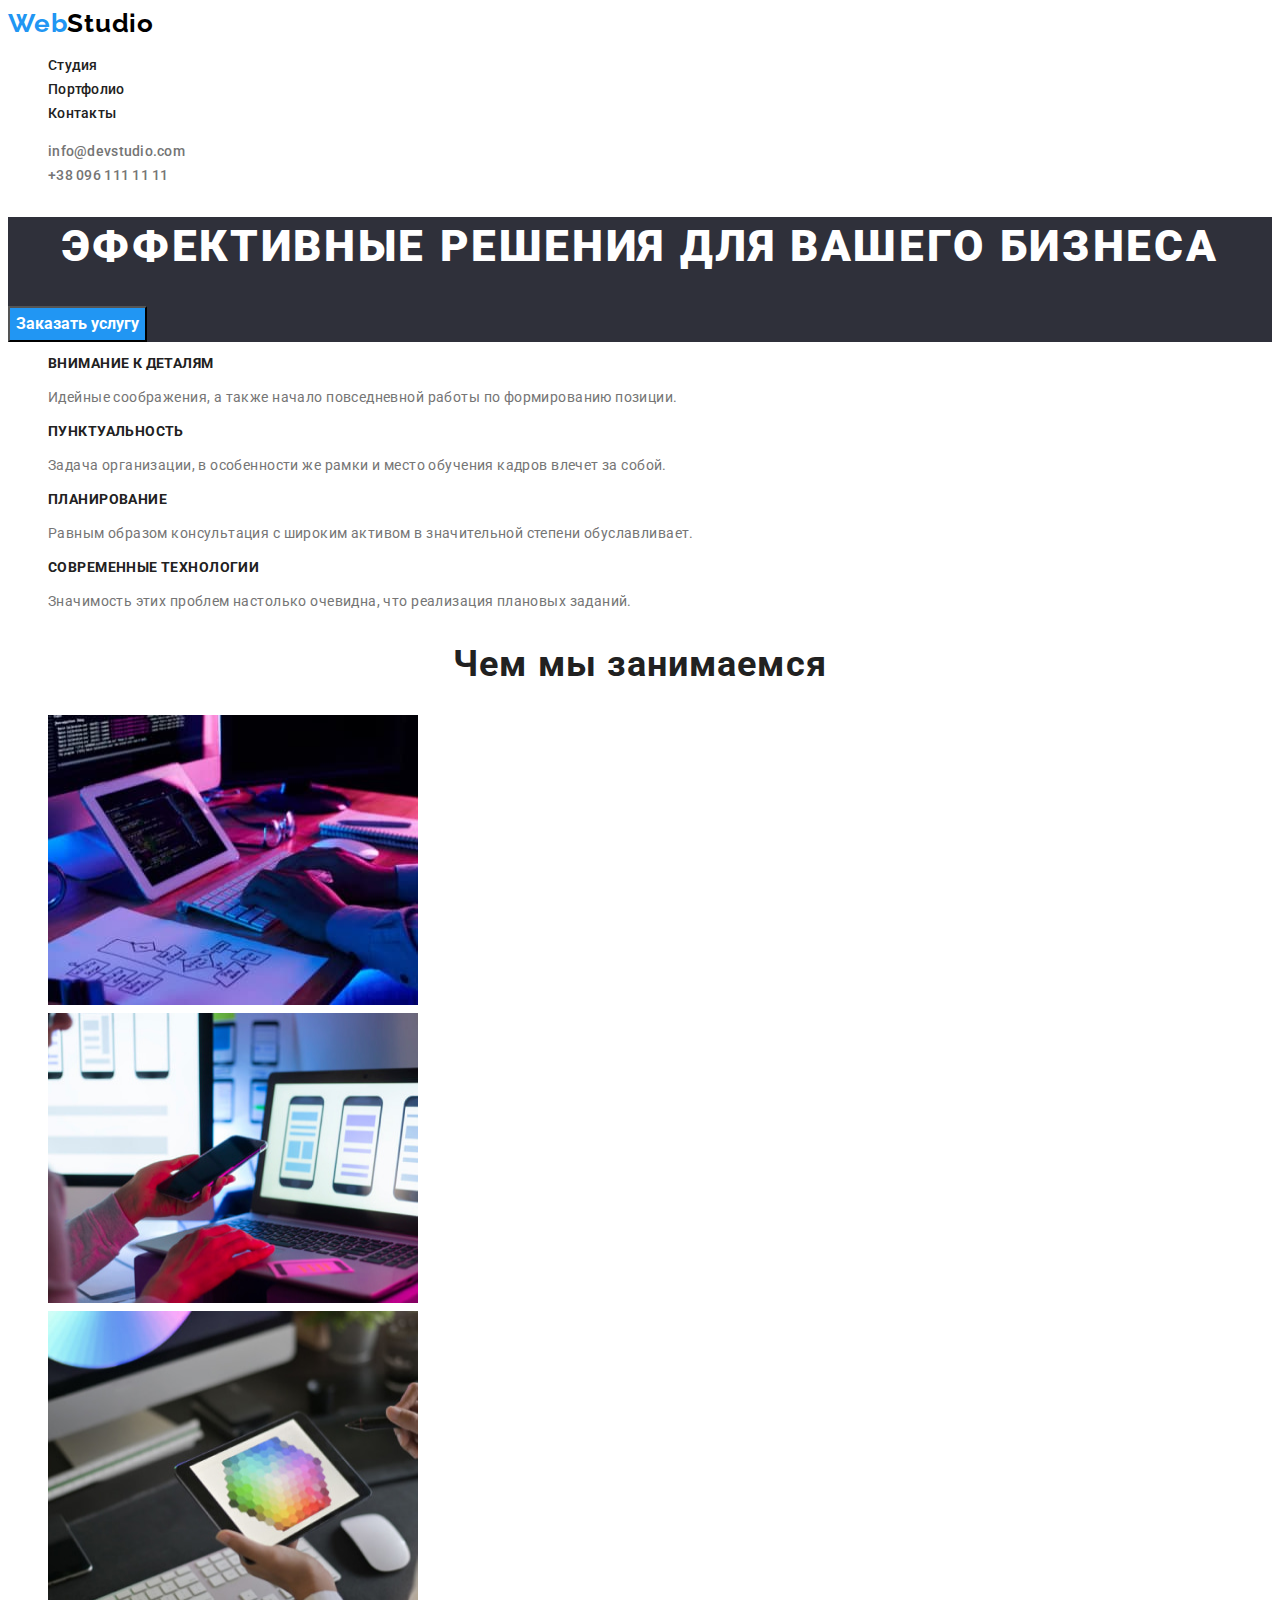
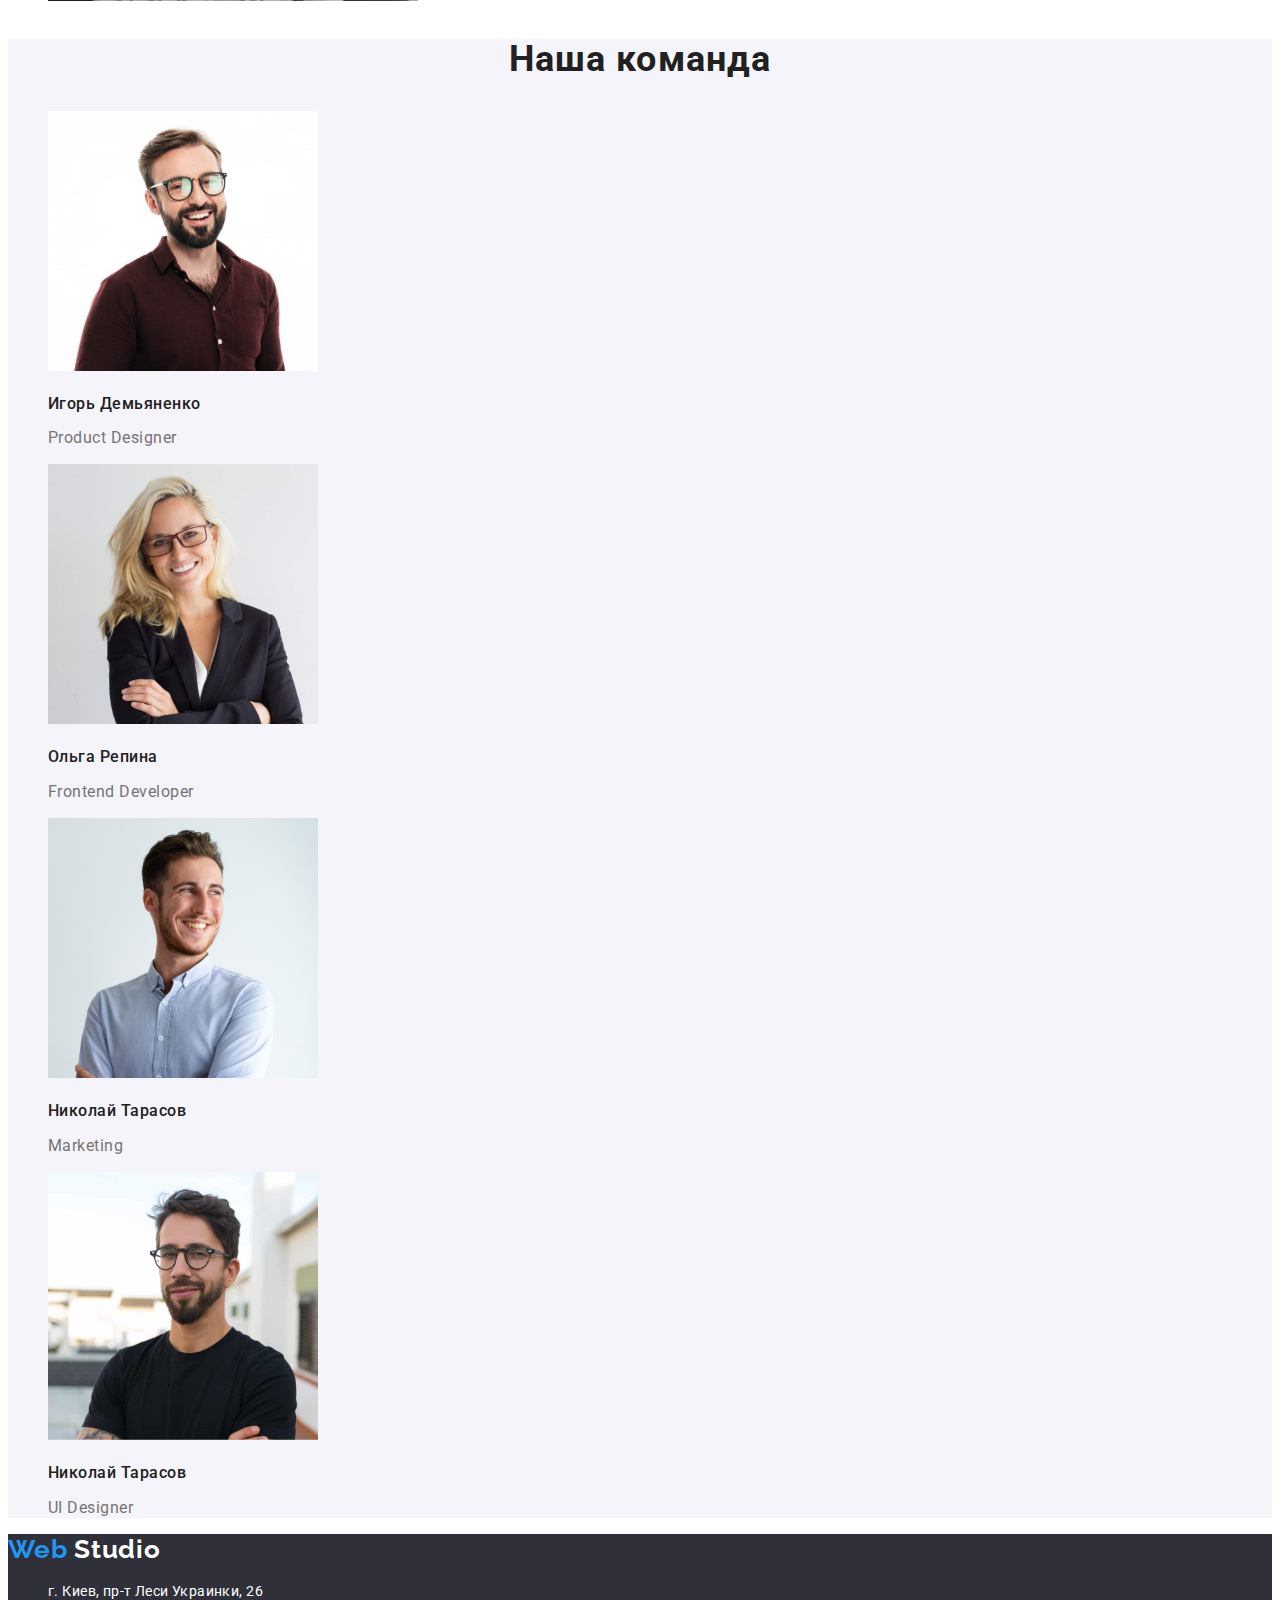
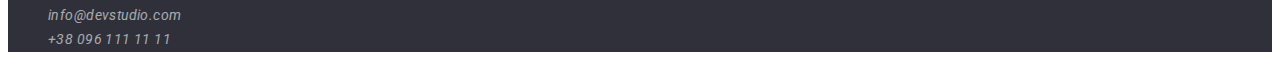
<file: index.html>
<!DOCTYPE html>
<html lang="ru">
<head>
    <meta charset="UTF-8">
    <meta http-equiv="X-UA-Compatible" content="IE=edge">
    <meta name="viewport" content="width=device-width, initial-scale=1.0">
    <title>Document</title>
    <link rel="preconnect" href="https://fonts.googleapis.com">
    <link rel="preconnect" href="https://fonts.gstatic.com" crossorigin>
    <link href="https://fonts.googleapis.com/css2?family=Raleway:wght@700&family=Roboto:wght@400;500;700;900&display=swap" rel="stylesheet">
      <link rel="stylesheet" href="./css/styles.css">
</head>
<body>
    <!-- Шапка -->
  <header class="header">
      <a class="logo link" href="./index.html"><span class="logo-element">Web</span>Studio</a>
    <!-- Новігація сайта -->
    <nav class="nav">
        <ul class="nav-list">
            <li class="nav-item">
                <a class="nav-link link" href="./index.html">Студия</a></li>
            <li class="nav-item">
                <a class="nav-link link" href="./portfolio.html">Портфолио</a></li>
            <li class="nav-item">
                <a class="nav-link link" href="">Контакты</a></li>
        </ul>
    </nav>
    <ul class="header-list">
        <li class="header-item">
            <a class="header-email link" href="mailto:info@devstudio.com">info@devstudio.com</a></li>
        <li class="header-item">
            <a class="header-phone link" href="tel:+380961111111">+38 096 111 11 11</a></li>
    </ul>
  </header>
  <!-- Универсальный контент -->
  <main>
      <!-- Герой -->
    <section class="hero">
        <h1 class="hero-title">Эффективные решения для вашего бизнеса</h1>
        <button class="hero-button" type="button">Заказать услугу</button>
    </section>
    <!-- Особенности-->
    <section class="features"> 
        <h2 hidden> Наши особенности</h2>
        <ul class="features-list">
            <li class="features-item">
                <h3 class="features-title">Внимание к деталям</h3>
                <p class="features-text">Идейные соображения, а также начало повседневной работы по формированию позиции.</p>
            </li>
            <li class="features-item" >
                <h3 class="features-title">Пунктуальность</h3>
                <p class="features-text">Задача организации, в особенности же рамки и место обучения кадров влечет за собой.</p>
            </li>
            <li class="features-item">
                <h3 class="features-title">Планирование</h3>
                <p class="features-text">Равным образом консультация с широким активом в значительной степени обуславливает.</p>
            </li>
            <li class="features-item">
                <h3 class="features-title">Современные технологии</h3>
                <p class="features-text">Значимость этих проблем настолько очевидна, что реализация плановых заданий.</p>
            </li>
            
        </ul>
    </section>
    <!-- Чем мы занимаемся -->
    <section class="occupation">
        <h2 class="section-title">Чем мы занимаемся</h2>
        <ul class="occupation-list">
            <li  class="occupation-item">
                <img class="occupation-img" src="./images/box1.jpg"
                alt="роботаем на компьютере"
                width="370" height="290">
            </li>
            <li class="occupation-item">
                <img class="occupation-img" src="./images/box2.jpg" alt="роботаем на компьютере" width="370" height="290">
            </li>
            <li class="occupation-item">
                <img class="occupation-img" src="./images/box3.jpg" alt="роботаем на компьютере" width="370" height="290">
            </li>
        </ul>
    </section>
    <!-- Наша команда -->
    <section class="team">
        <h2 class="section-title">Наша команда</h2>
        <ul class="team-list">
            <li class="team-item">
                <img class="team-img" src="./images/img4.jpg" alt="Игорь Демьяненко" width="270">
                <h3 class="team-caption">Игорь Демьяненко</h3>
                <p class="team-text">Product Designer</p>
            </li>
            <li class="team-item">
                <img class="team-img" src="./images/img5.jpg" alt="Ольга Репина" width="270">
                <h3 class="team-caption">Ольга Репина</h3>
                <p class="team-text">Frontend Developer</p>
            </li>
            <li class="team-item">
                <img class="team-img" src="./images/img6.jpg" alt="Николай Тарасов" width="270">
                <h3 class="team-caption">Николай Тарасов</h3>
                <p class="team-text">Marketing</p>
            </li>
            <li class="team-item">
                <img class="team-img" src="./images/img7.jpg" alt="Николай Тарасов" width="270">
                <h3 class="team-caption">Николай Тарасов</h3>
                <p class="team-text">UI Designer</p>
            </li>
        </ul>
    </section>
  </main>
  <!-- Подвал -->
  <footer class="footer">
    <a class="logo link footer-logo" href="./index.html"><span class="logo-element">Web</span>
    Studio</a>
    <address class="footer-address">
    <ul class="footer-list">
        <li class="footer-item">
            <a class="footer-address-link link" href="https://www.google.com.ua/maps/place/%D0%B1%D1%83%D0%BB.+%D0%9B%D0%B5%D1%81%D0%B8+%D0%A3%D0%BA%D1%80%D0%B0%D0%B8%D0%BD%D0%BA%D0%B8,+26,+%D0%9A%D0%B8%D0%B5%D0%B2,+02000/@50.4265841,30.5361971,17z/data=!4m13!1m7!3m6!1s0x40d4cf0e033ecbe9:0x57a4dffefec77da0!2z0LHRg9C7LiDQm9C10YHQuCDQo9C60YDQsNC40L3QutC4LCAyNiwg0JrQuNC10LIsIDAyMDAw!3b1!8m2!3d50.4265807!4d30.5383858!3m4!1s0x40d4cf0e033ecbe9:0x57a4dffefec77da0!8m2!3d50.4265807!4d30.5383858">г. Киев, пр-т Леси Украинки, 26</a></li>
        <li class="footer-item"> 
            <a class="footer-email link" href="mailto:info@devstudio.com">info@devstudio.com</a><br> </li>
        <li class="footer-item">
            <a class="footer-phone link" href="tel:+380961111111">+38 096 111 11 11</a></li>
    </ul>
    </address>
  </footer>    
</body>
</html>
</file>
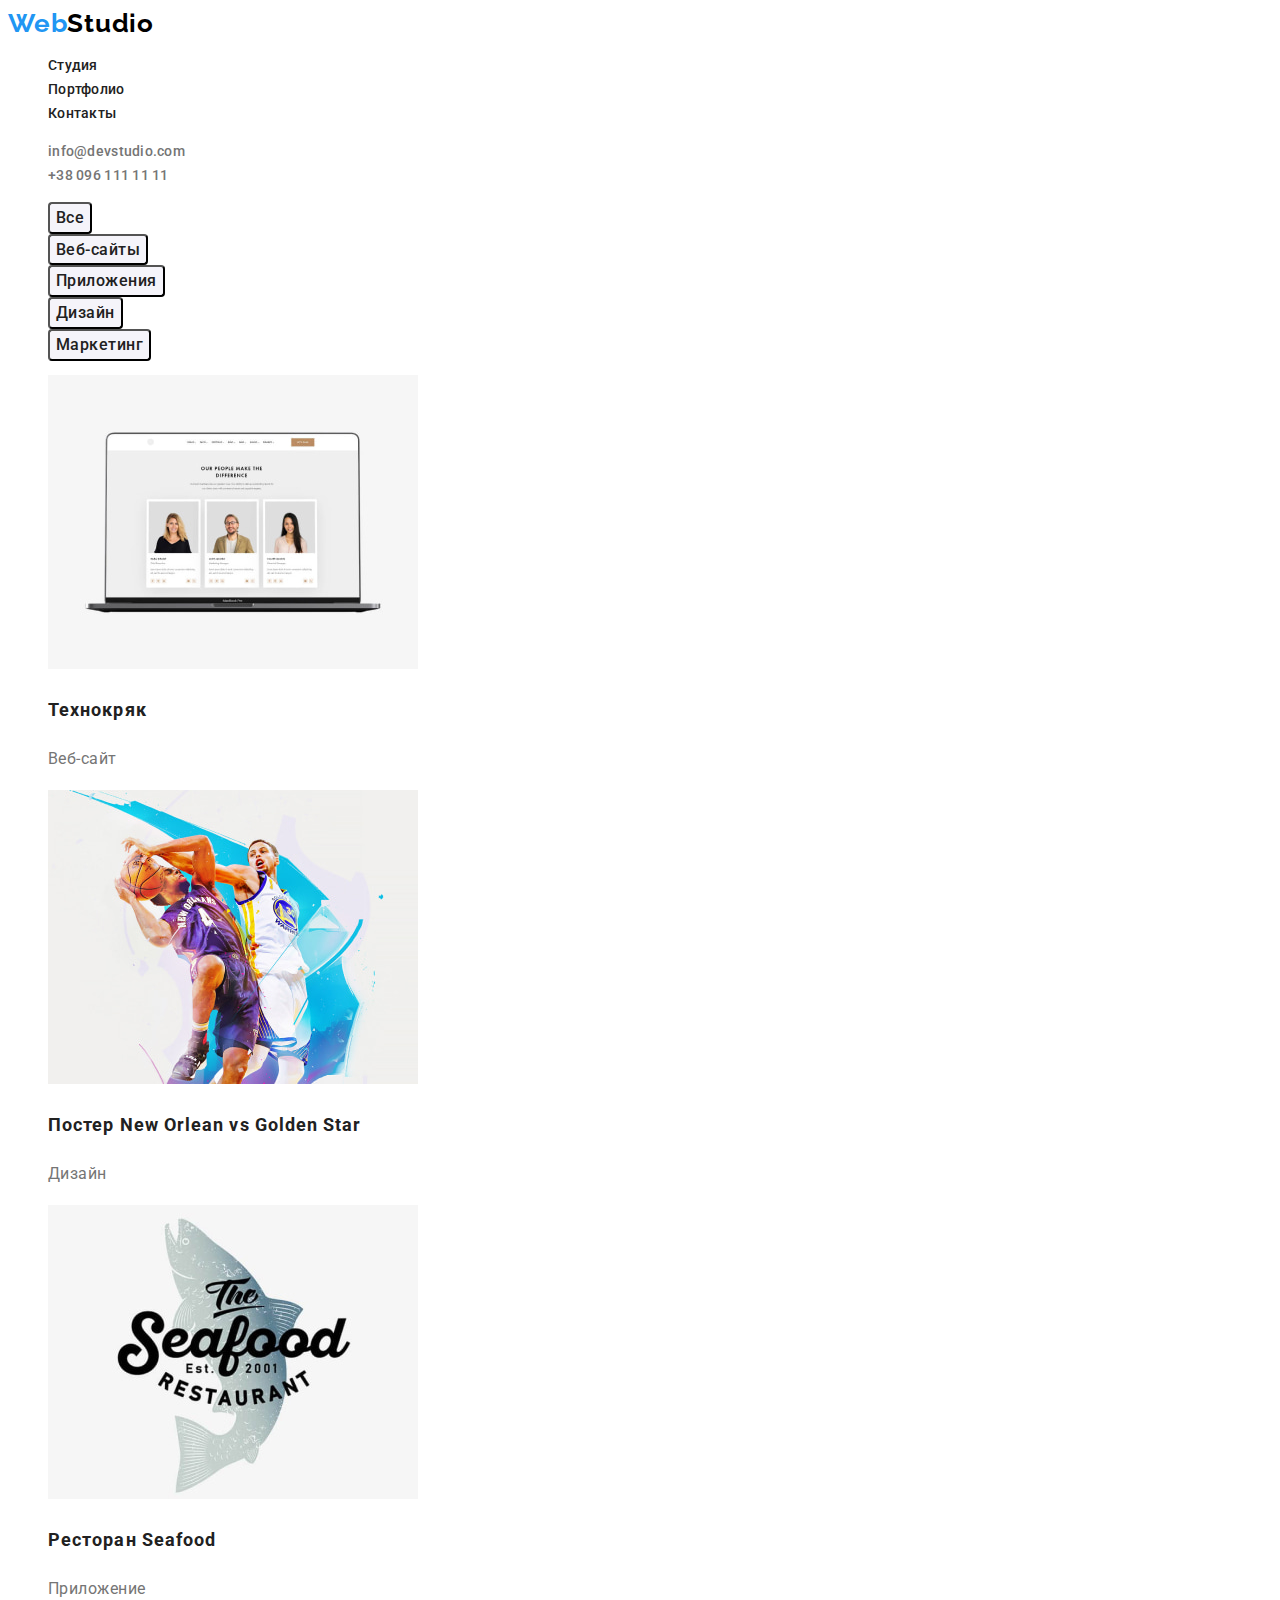
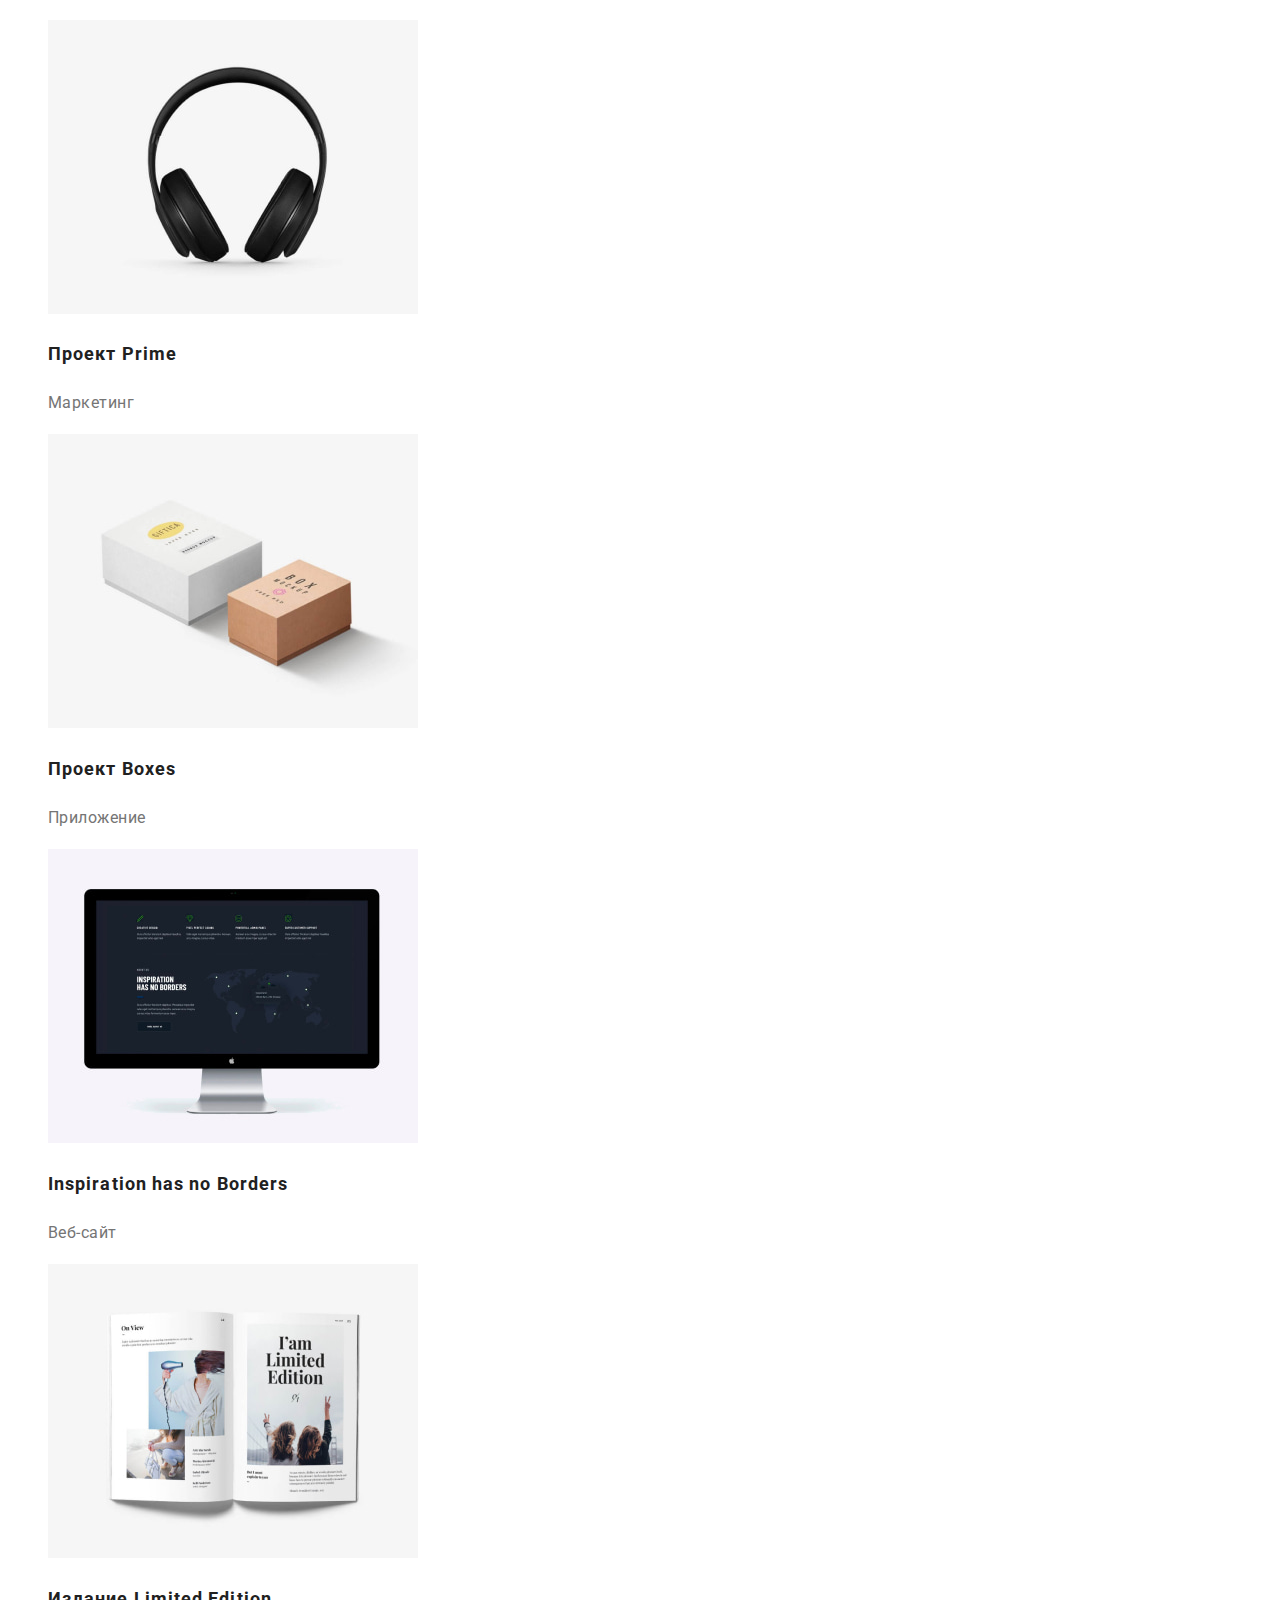
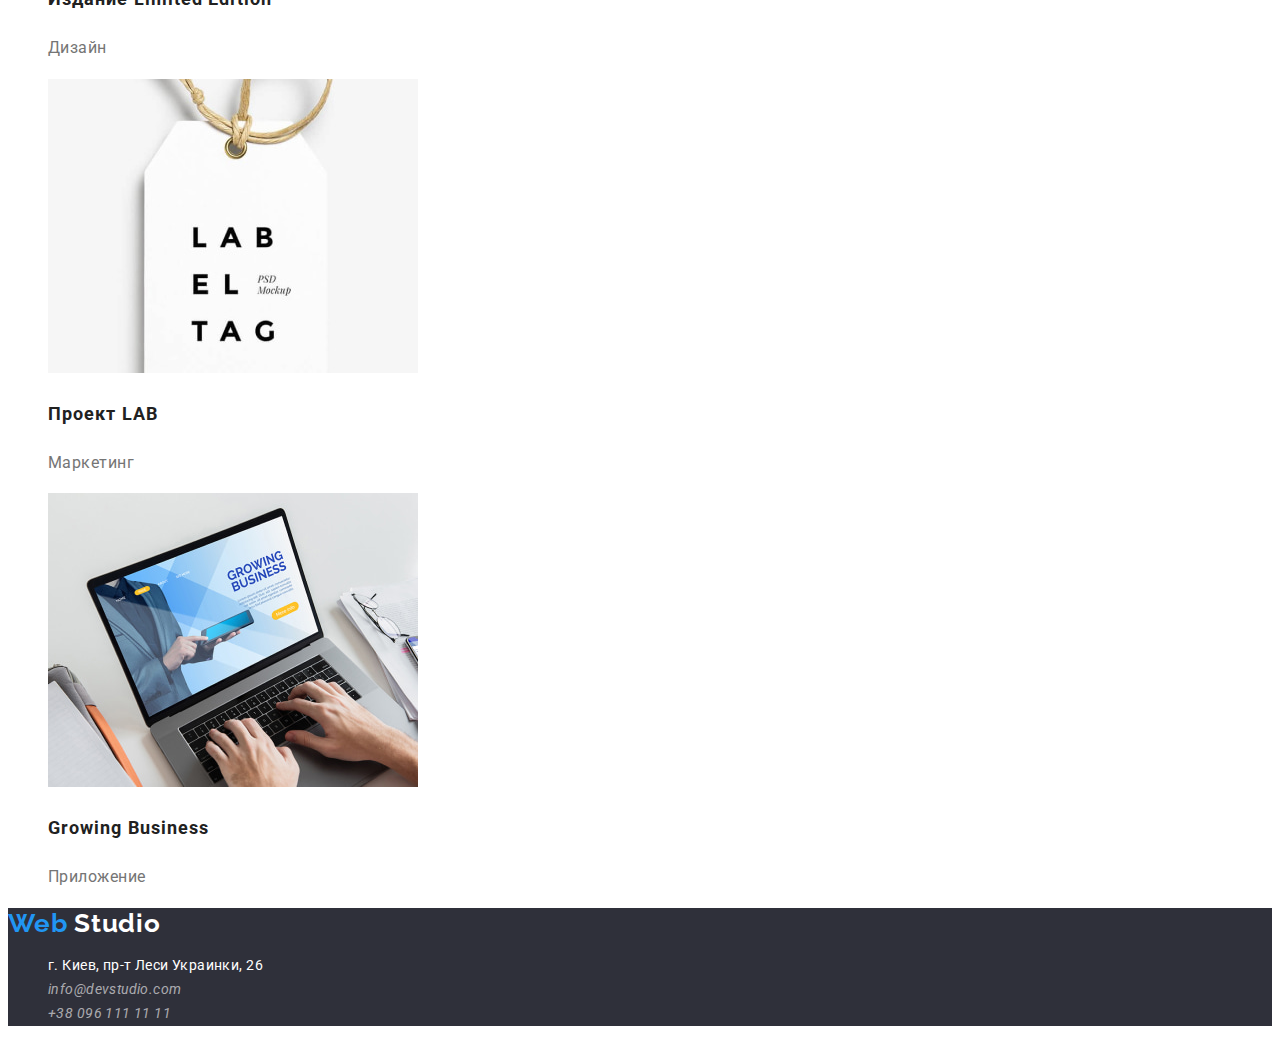
<file: portfolio.html>
<!DOCTYPE html>
<html lang="ru">

<head>
    <meta charset="UTF-8">
    <meta http-equiv="X-UA-Compatible" content="IE=edge">
    <meta name="viewport" content="width=device-width, initial-scale=1.0">
    <title>Document</title>
    <link rel="preconnect" href="https://fonts.googleapis.com">
    <link rel="preconnect" href="https://fonts.gstatic.com" crossorigin>
    <link href="https://fonts.googleapis.com/css2?family=Raleway:wght@700&family=Roboto:wght@400;500;700;900&display=swap" rel="stylesheet">
     <link rel="stylesheet" href="./css/styles.css">
</head>

<body>
    <!-- Шапка -->
    <header class="header">
        <a class="logo link" href="./index.html"><span class="logo-element">Web</span>Studio</a>
      <!-- Новігація сайта -->
      <nav class="nav">
          <ul class="nav-list">
              <li class="nav-item">
                  <a class="nav-link link" href="./index.html">Студия</a></li>
              <li class="nav-item">
                  <a class="nav-link link" href="./portfolio.html">Портфолио</a></li>
              <li class="nav-item">
                  <a class="nav-link link" href="">Контакты</a></li>
          </ul>
      </nav>
      <ul class="header-list">
          <li class="header-item">
              <a class="header-email link" href="mailto:info@devstudio.com">info@devstudio.com</a></li>
          <li class="header-item">
              <a class="header-phone link" href="tel:+380961111111">+38 096 111 11 11</a></li>
      </ul>
    </header>
    <!-- Универсальный контент -->
    <main>
        <!-- Наши работы -->
        <section class="work">
            <h1 hidden>Наши работы</h1>
            <ul class="work-filter">
                <li class="filter-item"> 
                    <button class="filter-button" type="button">Все</button></li>
                <li class="filter-item">
                     <button class="filter-button" type="button">Веб-сайты</button></li>
                <li class="filter-item">
                     <button class="filter-button" type="button">Приложения</button></li>
                <li class="filter-item">
                     <button class="filter-button" type="button">Дизайн</button></li>
                <li class="filter-item">
                     <button class="filter-button" type="button">Маркетинг</button></li>              
             </ul>
             <ul class="work-list">
                 <li class="work-item">
                    <img class="work-img" src="./images/portfolio/img1.jpg" alt="Технокряк" width="370">
                    <h2 class="work-caption">Технокряк</h2>
                    <p class="work-text">Веб-сайт</p>                
                </li>
                <li class="work-item">
                    <img class="work-img" src="./images/portfolio/img2.jpg" alt="Постер New Orlean vs Golden Star" width="370">
                    <h2 class="work-caption">Постер New Orlean vs Golden Star</h2>
                    <p class="work-text">Дизайн</p>
                </li>
                <li class="work-item">
                    <img class="work-img" src="./images/portfolio/img3.jpg" alt="Название ресторана" width="370">
                    <h2 class="work-caption">Ресторан Seafood</h2>
                    <p class="work-text">Приложение</p>
                </li>
                <li class="work-item">
                    <img class="work-img" src="./images/portfolio/img4.jpg" alt="Наушники" width="370">
                    <h2 class="work-caption">Проект Prime</h2>
                    <p class="work-text">Маркетинг</p>
                </li>
                <li class="work-item">
                    <img class="work-img" src="./images/portfolio/img5.jpg" alt="Коробки" width="370">
                    <h2 class="work-caption">Проект Boxes</h2>
                    <p class="work-text">Приложение</p>
                </li>
                <li class="work-item">
                    <img class="work-img" src="./images/portfolio/img6.jpg" alt="Монитор" width="370">
                    <h2 class="work-caption">Inspiration has no Borders</h2>
                    <p class="work-text">Веб-сайт</p>
                </li>
                <li class="work-item">
                    <img class="work-img" src="./images/portfolio/img7.jpg" alt="Книга" width="370">
                    <h2 class="work-caption">Издание Limited Edition</h2>
                    <p class="work-text">Дизайн</p>
                </li>
                <li class="work-item">
                    <img class="work-img" src="./images/portfolio/img8.jpg" alt="Етикетка" width="370">
                    <h2 class="work-caption">Проект LAB</h2>
                    <p class="work-text">Маркетинг</p>
                </li>
                <li class="work-item">
                    <img class="work-img" src="./images/portfolio/img9.jpg" alt="Робота за ноутбуком" width="370">
                    <h2 class="work-caption">Growing Business</h2>
                    <p class="work-text">Приложение</p>
                </li>
             </ul>
        </section>
      </main>
    <!-- Подвал -->
    <footer class="footer">
        <a class="logo link footer-logo" href="./index.html"><span class="logo-element">Web</span>
        Studio</a>
        <address class="footer-address">
        <ul class="footer-list">
            <li class="footer-item">
                <a class="footer-address-link link" href="https://www.google.com.ua/maps/place/%D0%B1%D1%83%D0%BB.+%D0%9B%D0%B5%D1%81%D0%B8+%D0%A3%D0%BA%D1%80%D0%B0%D0%B8%D0%BD%D0%BA%D0%B8,+26,+%D0%9A%D0%B8%D0%B5%D0%B2,+02000/@50.4265841,30.5361971,17z/data=!4m13!1m7!3m6!1s0x40d4cf0e033ecbe9:0x57a4dffefec77da0!2z0LHRg9C7LiDQm9C10YHQuCDQo9C60YDQsNC40L3QutC4LCAyNiwg0JrQuNC10LIsIDAyMDAw!3b1!8m2!3d50.4265807!4d30.5383858!3m4!1s0x40d4cf0e033ecbe9:0x57a4dffefec77da0!8m2!3d50.4265807!4d30.5383858">г. Киев, пр-т Леси Украинки, 26</a></li>
            <li class="footer-item"> 
                <a class="footer-email link" href="mailto:info@devstudio.com">info@devstudio.com</a><br> </li>
            <li class="footer-item">
                <a class="footer-phone link" href="tel:+380961111111">+38 096 111 11 11</a></li>
        </ul>
        </address>
      </footer>
</body>
</html>
</file>
<file: css/styles.css>
:root {
  /* Основные шрифты */
  --main-font: Roboto, sans-serif;
  --secondary-font: Raleway, sans-serif;

  /* Цвет текста */
  --primary-txt-cl: #212121;
  --accent-txt-cl: #2196f3;
  --secondary-txt-cl: #757575;
  --primary-dark-txt: #ffffff;
}
body {
  /* font-family: var(--main-font); */
  font-size: 14px;
  line-height: 1.71;
  letter-spacing: 0.03em;
  color: var(--primary-txt-cl);
}
.link {
  text-decoration: none;
}
ul {
  list-style: none;
}
/* Шапка */
.logo,
.logo-element {
  font-family: var(--secondary-font);
  font-weight: 700;
  font-size: 26px;
  line-height: 1.19;
  letter-spacing: 0.03em;
  color: #000000;
}
.logo-element {
  color: #2196f3;
}
.nav-link,
.header-email,
.header-phone {
  font-family: var(--main-font);
  font-weight: 500;
  font-size: 14px;
  line-height: 1.14;
  letter-spacing: 0.02em;
  color: var(--primary-txt-cl);
}
.nav-link:hover,
.nav-link:focus,
.header-email:hover,
.header-email:focus,
.header-phone:hover,
.header-phone:focus {
  color: var(--accent-txt-cl);
}
.header-email,
.header-phone {
  color: var(--secondary-txt-cl);
}
.header {
  background-color: #ffffff;
}
/* Герой */
.hero-title {
  font-family: var(--main-font);
  font-weight: 900;
  font-size: 44px;
  line-height: 1.36;
  text-align: center;
  letter-spacing: 0.06em;
  text-transform: uppercase;
  color: var(--primary-dark-txt);
}
.hero {
  background-color: #2f303a;
}
.hero-button {
  background-color: #2196f3;
  color: var(--primary-dark-txt);
  font-family: var(--main-font);
  font-weight: 700;
  font-size: 16px;
  line-height: 1.87;
}
.hero-button:hover,
.hero-button:focus {
  background: #188ce8;
  box-shadow: 0px 4px 4px rgba(0, 0, 0, 0.15);
  border-radius: 4px;
  cursor: pointer;
}
.features-title {
  font-family: var(--main-font);
  font-weight: 700;
  font-size: 14px;
  line-height: 1.14;
  letter-spacing: 0.03em;
  text-transform: uppercase;
  color: var(--primary-txt-cl);
}
.features-text {
  font-family: var(--main-font);
  font-size: 14px;
  line-height: 1.71;
  letter-spacing: 0.03em;
  color: var(--secondary-txt-cl);
}

/* Чем мы занимаемся */
.section-title {
  font-family: var(--main-font);
  font-weight: 700;
  font-size: 36px;
  line-height: 1.16;
  text-align: center;
  letter-spacing: 0.03em;
  color: var(--primary-txt-cl);
}

/* Наша команда */
.team {
  background-color: #f5f4fa;
}
.team-caption {
  font-family: var(--main-font);
  font-weight: 500;
  font-size: 16px;
  line-height: 1.18;
  letter-spacing: 0.03em;
  color: var(--primary-txt-cl);
}
.team-text {
  font-family: var(--main-font);
  font-size: 16px;
  line-height: 1.18;
  letter-spacing: 0.03em;
  color: var(--secondary-txt-cl);
}
/* Подвал */
.footer {
  background-color: #2f303a;
}
.footer-logo {
  color: var(--primary-dark-txt);
}

.footer-email,
.footer-email:hover,
.footer-email:focus,
.footer-phone,
.footer-phone:hover,
.footer-phone:focus {
  font-family: var(--main-font);
  font-size: 14px;
  line-height: 1.71;
  letter-spacing: 0.03em;
  color: rgba(255, 255, 255, 0.6);
}
.footer-address-link {
  font-family: var(--main-font);
  font-size: 14px;
  line-height: 1.71;
  letter-spacing: 0.03em;
  color: #ffffff;
  font-style: normal;
}

/* Портфолио */
.filter-button {
  font-family: var(--main-font);
  font-weight: 500;
  font-size: 16px;
  line-height: 1.62;
  text-align: center;
  letter-spacing: 0.03em;
  color: var(--primary-txt-cl);
  background: #f5f4fa;
  border-radius: 4px;
}
.filter-button:hover,
.filter-button:focus {
  color: var(--primary-dark-txt);
  background-color: var(--accent-txt-cl);
  box-shadow: 0px 3px 1px rgba(0, 0, 0, 0.1), 0px 1px 2px rgba(0, 0, 0, 0.08),
    0px 2px 2px rgba(0, 0, 0, 0.12);
  border-radius: 4px;
  cursor: pointer;
}
.work-caption {
  font-family: var(--main-font);
  font-weight: 700;
  font-size: 18px;
  line-height: 2;
  letter-spacing: 0.06em;
  color: var(--primary-txt-cl);
}
.work-text {
  font-family: var(--main-font);
  font-size: 16px;
  line-height: 1.87;
  letter-spacing: 0.03em;
  color: var(--secondary-txt-cl);
}
</file>
